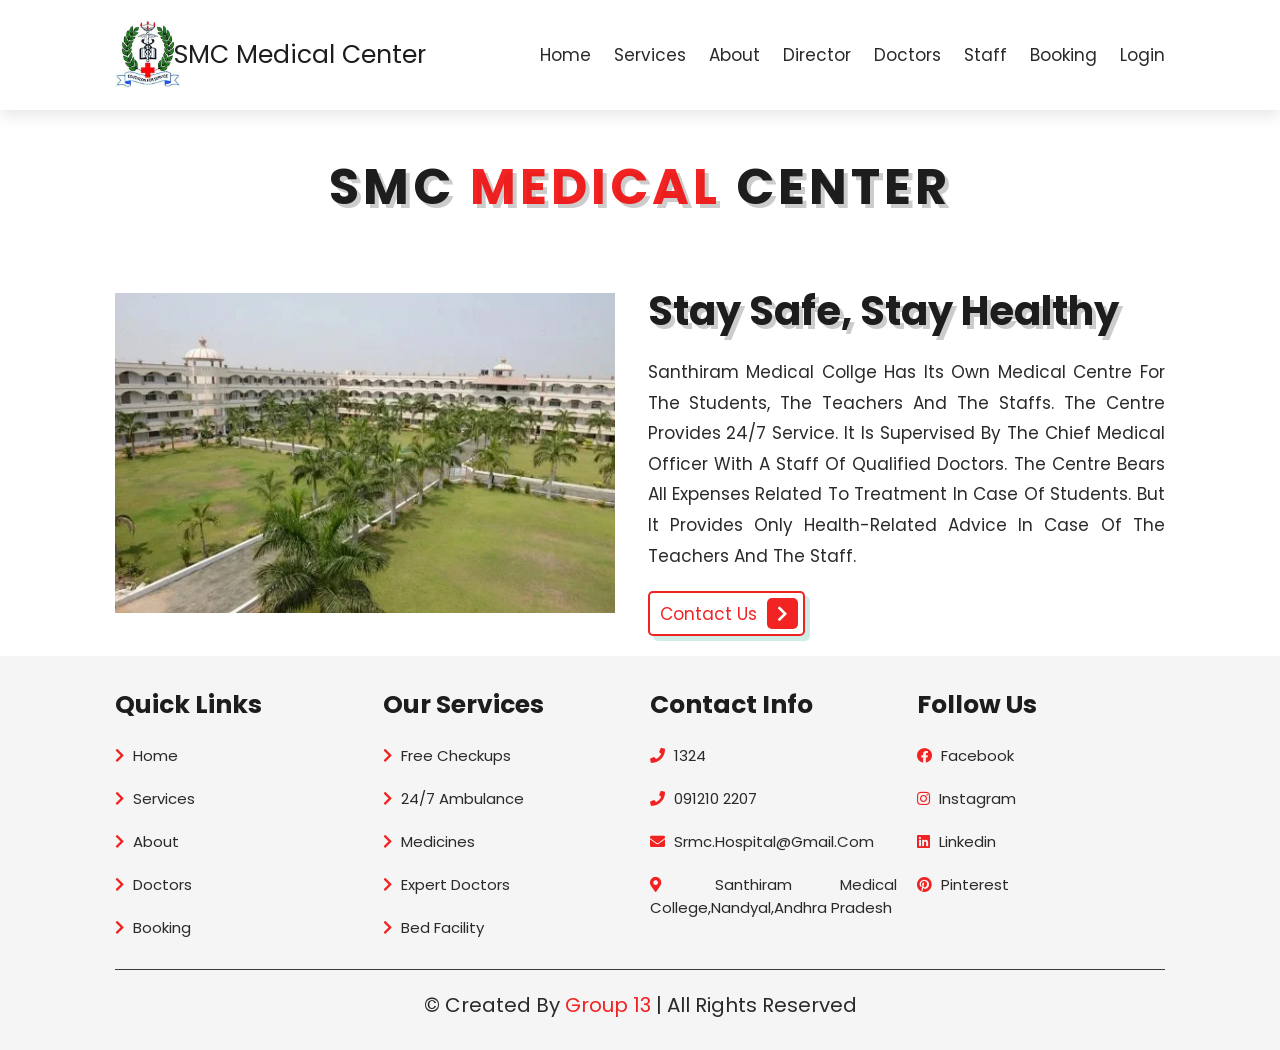
<file: index.html>
<!DOCTYPE html>
<html lang="en">

<head>
    <meta charset="UTF-8">
    <meta http-equiv="X-UA-Compatible" content="IE=edge">
    <meta name="viewport" content="width=device-width, initial-scale=1.0">
    <title>SMC Medical Center</title>
    <link rel="shortcut icon" href="https://juniv.edu/images/favicon.ico">
    <!-- font awesome cdn link  -->
    <link rel="stylesheet" href="https://cdnjs.cloudflare.com/ajax/libs/font-awesome/5.15.4/css/all.min.css">

    <!-- custom css file link  -->
    <link rel="stylesheet" href="style.css">

</head>

<body>

    <!-- header section starts  -->
 
    <header class="header">
        <img src="images/logo.jpeg" alt style="height: 70px; width: 65px;">
        <a href="" class="logo">SMC Medical Center</a>


        <nav class="navbar">
            <a href="index.html">Home</a>
            <a href="/html/services.html">Services</a>
            <a href="/html/about.html">About</a>
            <a href="/html/director.html">Director</a>
            <a href="/html/doctors.html">Doctors</a>
            <a href="/html/staff.html">Staff</a>
            <a href="http://localhost:3000/php/booking.php">Booking</a>
            <a href="http://localhost:3000/php/index.php">Login</a>
        </nav>

        <div id="menu-btn" class="fas fa-bars"></div>

    </header>

    <!-- header section ends -->

    <!-- home section starts  -->

    <h1 class="heading"> SMC <span>Medical</span> center</h1>

    <section class="home" id="home">


        <div class="image">
            <img src="images/home.webp" alt="">
        </div>

        <div class="content">
            <h3>stay safe, stay healthy</h3>
            <p>Santhiram Medical Collge has its own medical centre for the Students, The Teachers and the Staffs. The
                Centre Provides 24/7 Service. It is supervised by the Chief Medical Officer with a Staff of
                Qualified Doctors. The Centre Bears all expenses related to treatment in case of Students. But it
                provides only Health-Related advice in case of the Teachers and the Staff.</p>
            <a href="#" class="btn"> Contact Us <span class="fas fa-chevron-right"></span> </a>
        </div>

    </section>

    <!-- home section ends -->







    <!-- footer section starts  -->

    <section class="footer">

        <div class="box-container">

            <div class="box">
                <h3>quick links</h3>
                <a href="/html/index.html"> <i class="fas fa-chevron-right"></i> Home </a>
                <a href="services.html"> <i class="fas fa-chevron-right"></i> Services </a>
                <a href="about.html"> <i class="fas fa-chevron-right"></i> About </a>
                <a href="doctors.html"> <i class="fas fa-chevron-right"></i> Doctors </a>
                <a href="http://localhost:3000/php/booking.php"> <i class="fas fa-chevron-right"></i> Booking </a>
            </div>

            <div class="box">
                <h3>our services</h3>
                <a href="#"> <i class="fas fa-chevron-right"></i> Free Checkups </a>
                <a href="#"> <i class="fas fa-chevron-right"></i> 24/7 Ambulance </a>
                <a href="#"> <i class="fas fa-chevron-right"></i> Medicines </a>
                <a href="#"> <i class="fas fa-chevron-right"></i> Expert Doctors </a>
                <a href="#"> <i class="fas fa-chevron-right"></i> Bed Facility </a>
            </div>

            <div class="box">
                <h3>contact info</h3>
                <a href="#"> <i class="fas fa-phone"></i> 1324 </a>
                <a href="#"> <i class="fas fa-phone"></i> 091210 2207</a>
                <a href="#"> <i class="fas fa-envelope"></i> srmc.hospital@gmail.com </a>
                <a href="https://www.mappls.com/kskj3m"> <i class="fas fa-map-marker-alt"></i> Santhiram Medical College,Nandyal,Andhra pradesh </a>
            </div>

            <div class="box">
                <h3>follow us</h3>
                <a target="_blank"  href="https://www.facebook.com/santhirammedicalcollege/"><i class="fab fa-facebook"></i> facebook </a>
                <a href="https://www.instagram.com/explore/locations/230516817652678/santhiram-medical-college-general-hospital/?hl=en"> <i class="fab fa-instagram"></i> instagram </a>
                <a href="https://in.linkedin.com/company/santhiram-medical-college-&-general-hospital"> <i class="fab fa-linkedin"></i> linkedin </a>
                <a href="https://www.orchidfoundation.info/college/santhiram-medical-college-nandyal"> <i class="fab fa-pinterest"></i> pinterest </a>
            </div>

        </div>

        <div class="credit">&copy; Created by <span>Group 13</span> | All Rights Reserved </div>

    </section>

    <!-- footer section ends -->


    <!-- custom js file link  -->
    <script src="script.js"></script>

</body>
</html>
</file>
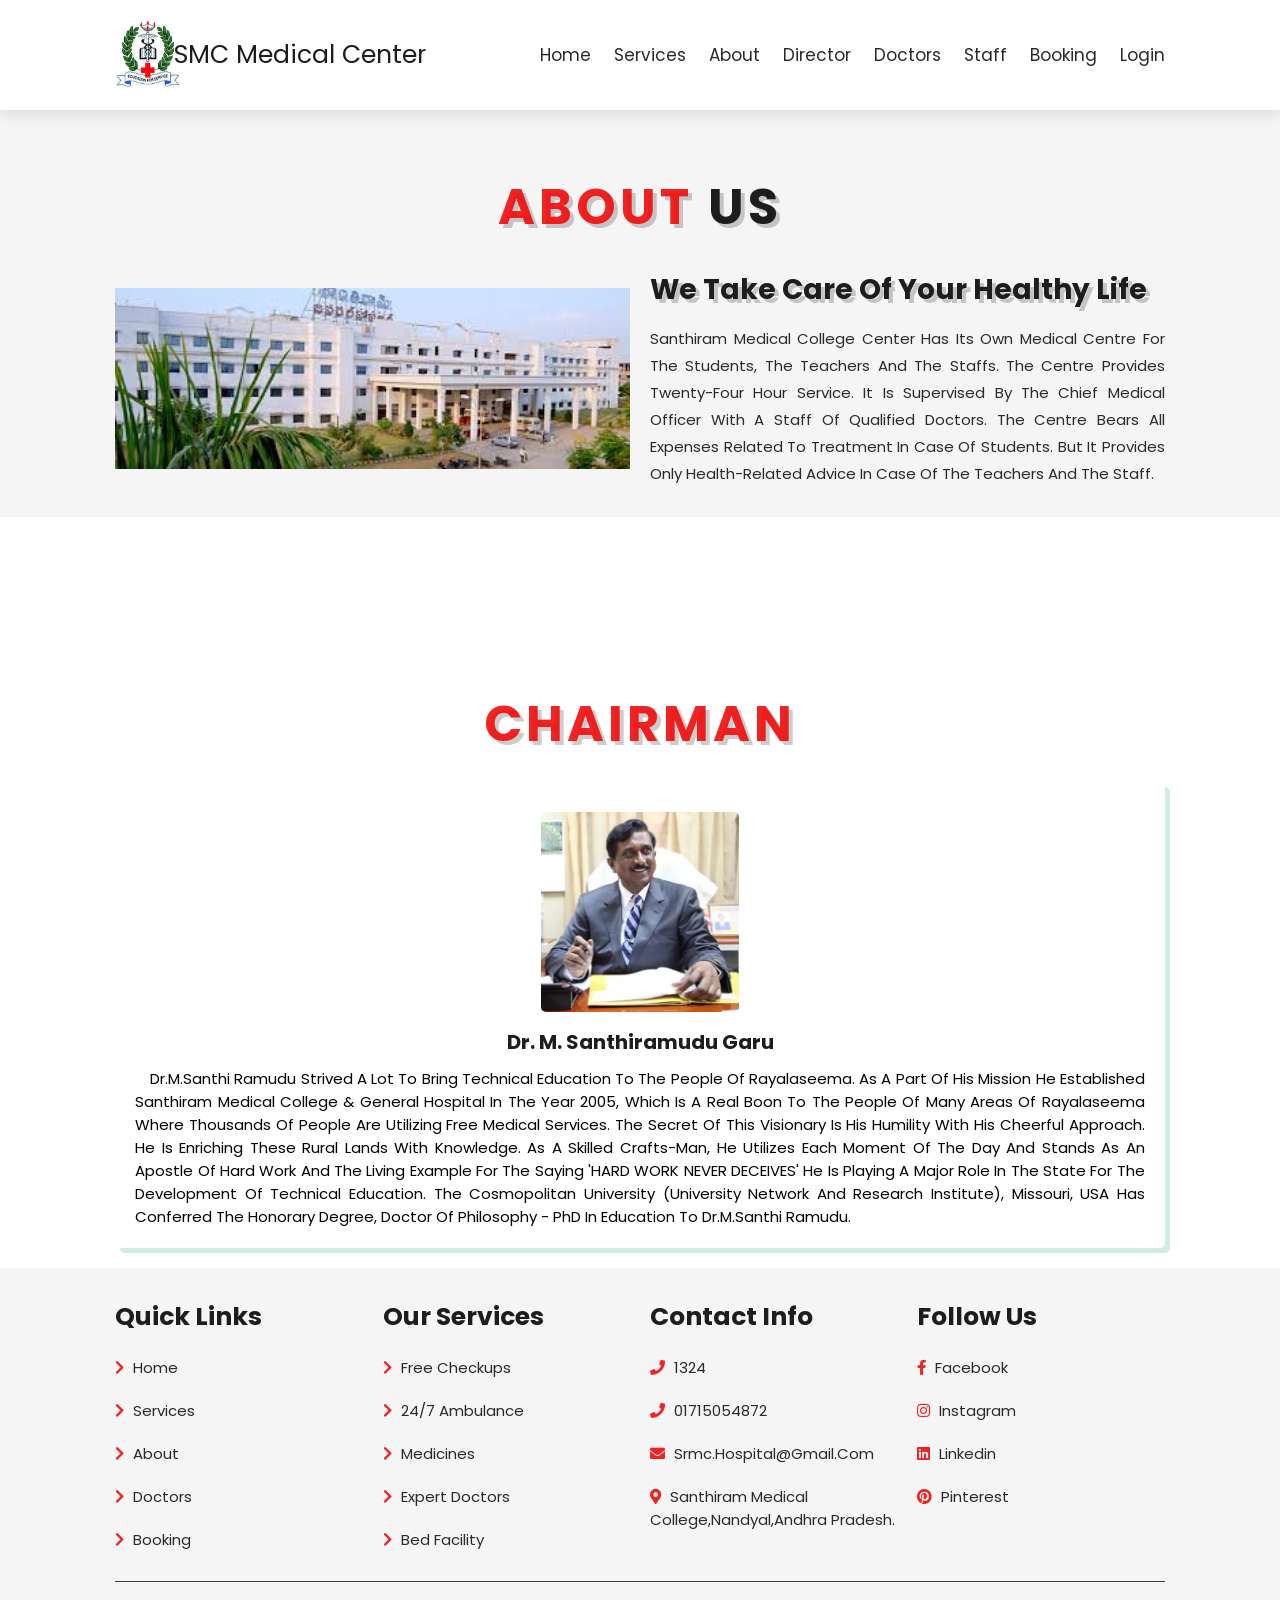
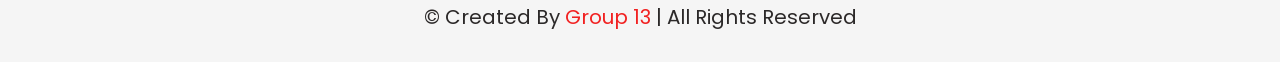
<file: html/about.html>
<!DOCTYPE html>
<html lang="en">

<head>
    <meta charset="UTF-8">
    <meta http-equiv="X-UA-Compatible" content="IE=edge">
    <meta name="viewport" content="width=device-width, initial-scale=1.0">
    <title>SMC Medical Center</title>
    <link rel="shortcut icon" href="https://juniv.edu/images/favicon.ico">
    <!-- font awesome cdn link  -->
    <link rel="stylesheet" href="https://cdnjs.cloudflare.com/ajax/libs/font-awesome/5.15.4/css/all.min.css">

    <!-- custom css file link  -->
    <link rel="stylesheet" href="/css/style.css">
    <link rel="stylesheet" href="/css/about.css">

</head>

<body>

    <!-- header section starts  -->

    <header class="header">
        <img src="../images/logo.jpeg" alt style="height: 70px; width: 65px;">
        <a href="" class="logo">SMC Medical Center</a>

        <nav class="navbar">
            <a href="/html/index.html">home</a>
            <a href="/html/services.html">services</a>
            <a href="/html/about.html">about</a>
            <a href="/html/director.html">director</a>
            <a href="/html/doctors.html">doctors</a>
            <a href="/html/staff.html">staff</a>
            <a href="http://localhost:3000/php/booking.php">booking</a>
            <a href="http://localhost:3000/php/index.php">login</a>
        </nav>

        <div id="menu-btn" class="fas fa-bars"></div>

    </header>

    <!-- header section ends -->






    <!-- about section starts  -->

    <section class="about" id="about">

        <h1 class="heading"> <span>about</span> us </h1>

        <div class="row">

            <div class="image">
                <img src="../images/download.jpg" alt="">
            </div>

            <div class="content">
                <h3>we take care of your healthy life</h3>
                <p class="text">Santhiram Medical College center has its own Medical Centre for the students, the teachers and the staffs.
                    The centre provides twenty-four hour service. It is supervised by the Chief Medical Officer with a
                    staff of qualified doctors. The centre bears all expenses related to treatment in case of students.
                    But it provides only health-related advice in case of the teachers and the staff.
                </p>
            </div>


        </div>
        




    </section>

    <!-- about section ends -->
     <section class="founder" id="founder">

        <h1 class="heading"> <span>Chairman</span> </h1>

        <div class="box-container">

            <div class="box">
                <img src="../images/Chairman.png" alt="">
                <h3>Dr. M. Santhiramudu Garu</h3>
                <div class="share">
                    <p> Dr.M.Santhi Ramudu strived a lot to bring technical education to the people of Rayalaseema.
                         As a part of his Mission he established Santhiram Medical College & General Hospital in the year 2005, 
                         which is a real boon to the people of many areas of rayalaseema where thousands of people are utilizing 
                         free medical services. The secret of this visionary is his humility with his cheerful approach. 
                         He is enriching these rural lands with knowledge. As a skilled crafts-man, he utilizes each moment of 
                         the day and stands as an apostle of hard work and the living example for the saying 'HARD WORK NEVER DECEIVES'    
                         He is playing a major role in the State for the development of technical education. 
                         The cosmopolitan university (university network and research institute), Missouri, USA has conferred the honorary degree,
                          doctor of philosophy - PhD in education to Dr.M.Santhi Ramudu.</p>
                </div>
            </div>


        </div>

    </section>

    <!-- director section  ends -->
   







   <!-- footer section starts  -->

   <section class="footer">

    <div class="box-container">

        <div class="box">
            <h3>quick links</h3>
            <a href="/html/index.html"> <i class="fas fa-chevron-right"></i> home </a>
            <a href="/html/services.html"> <i class="fas fa-chevron-right"></i> services </a>
            <a href="/html/about.html"> <i class="fas fa-chevron-right"></i> about </a>
            <a href="/html/doctors.html"> <i class="fas fa-chevron-right"></i> doctors </a>
            <a href="http://localhost:3000/php/booking.php"> <i class="fas fa-chevron-right"></i> booking </a>
        </div>

        <div class="box">
            <h3>our services</h3>
            <a href="/html/services.html"> <i class="fas fa-chevron-right"></i> Free Checkups </a>
            <a href="/html/services.html"> <i class="fas fa-chevron-right"></i> 24/7 Ambulance </a>
            <a href="/html/services.html"> <i class="fas fa-chevron-right"></i> Medicines </a>
            <a href="/html/doctors.html"> <i class="fas fa-chevron-right"></i> Expert Doctors </a>
            <a href="/html/services.html"> <i class="fas fa-chevron-right"></i> Bed Facility </a>
        </div>

        <div class="box">
            <h3>contact info</h3>
            <a href="#"> <i class="fas fa-phone"></i> 1324 </a>
            <a href="#"> <i class="fas fa-phone"></i> 01715054872 </a>
            <a href="#"> <i class="fas fa-envelope"></i>  srmc.hospital@gmail.com  </a>
            <a href="https://www.mappls.com/kskj3m"> <i class="fas fa-map-marker-alt"></i>  Santhiram Medical College,Nandyal,Andhra pradesh. </a>
        </div>

        <div class="box">
            <h3>follow us</h3>
            <a href="https://www.facebook.com/santhirammedicalcollege/"> <i class="fab fa-facebook-f"></i> facebook </a>
            <a href="https://www.instagram.com/explore/locations/230516817652678/santhiram-medical-college-general-hospital/?hl=en"><i class="fab fa-instagram"></i> instagram </a>
            <a href="https://in.linkedin.com/company/santhiram-medical-college-&-general-hospital"> <i class="fab fa-linkedin"></i> linkedin </a>
            <a href="https://www.orchidfoundation.info/college/santhiram-medical-college-nandyal"> <i class="fab fa-pinterest"></i> pinterest </a>
        </div>

    </div>

    <div class="credit">&copy; Created by <span>Group 13</span> | All Rights Reserved </div>

</section>

<!-- footer section ends -->



    <!-- custom js file link  -->
    <script src="../java script/script.js"></script>

</body>

</html>
</file>
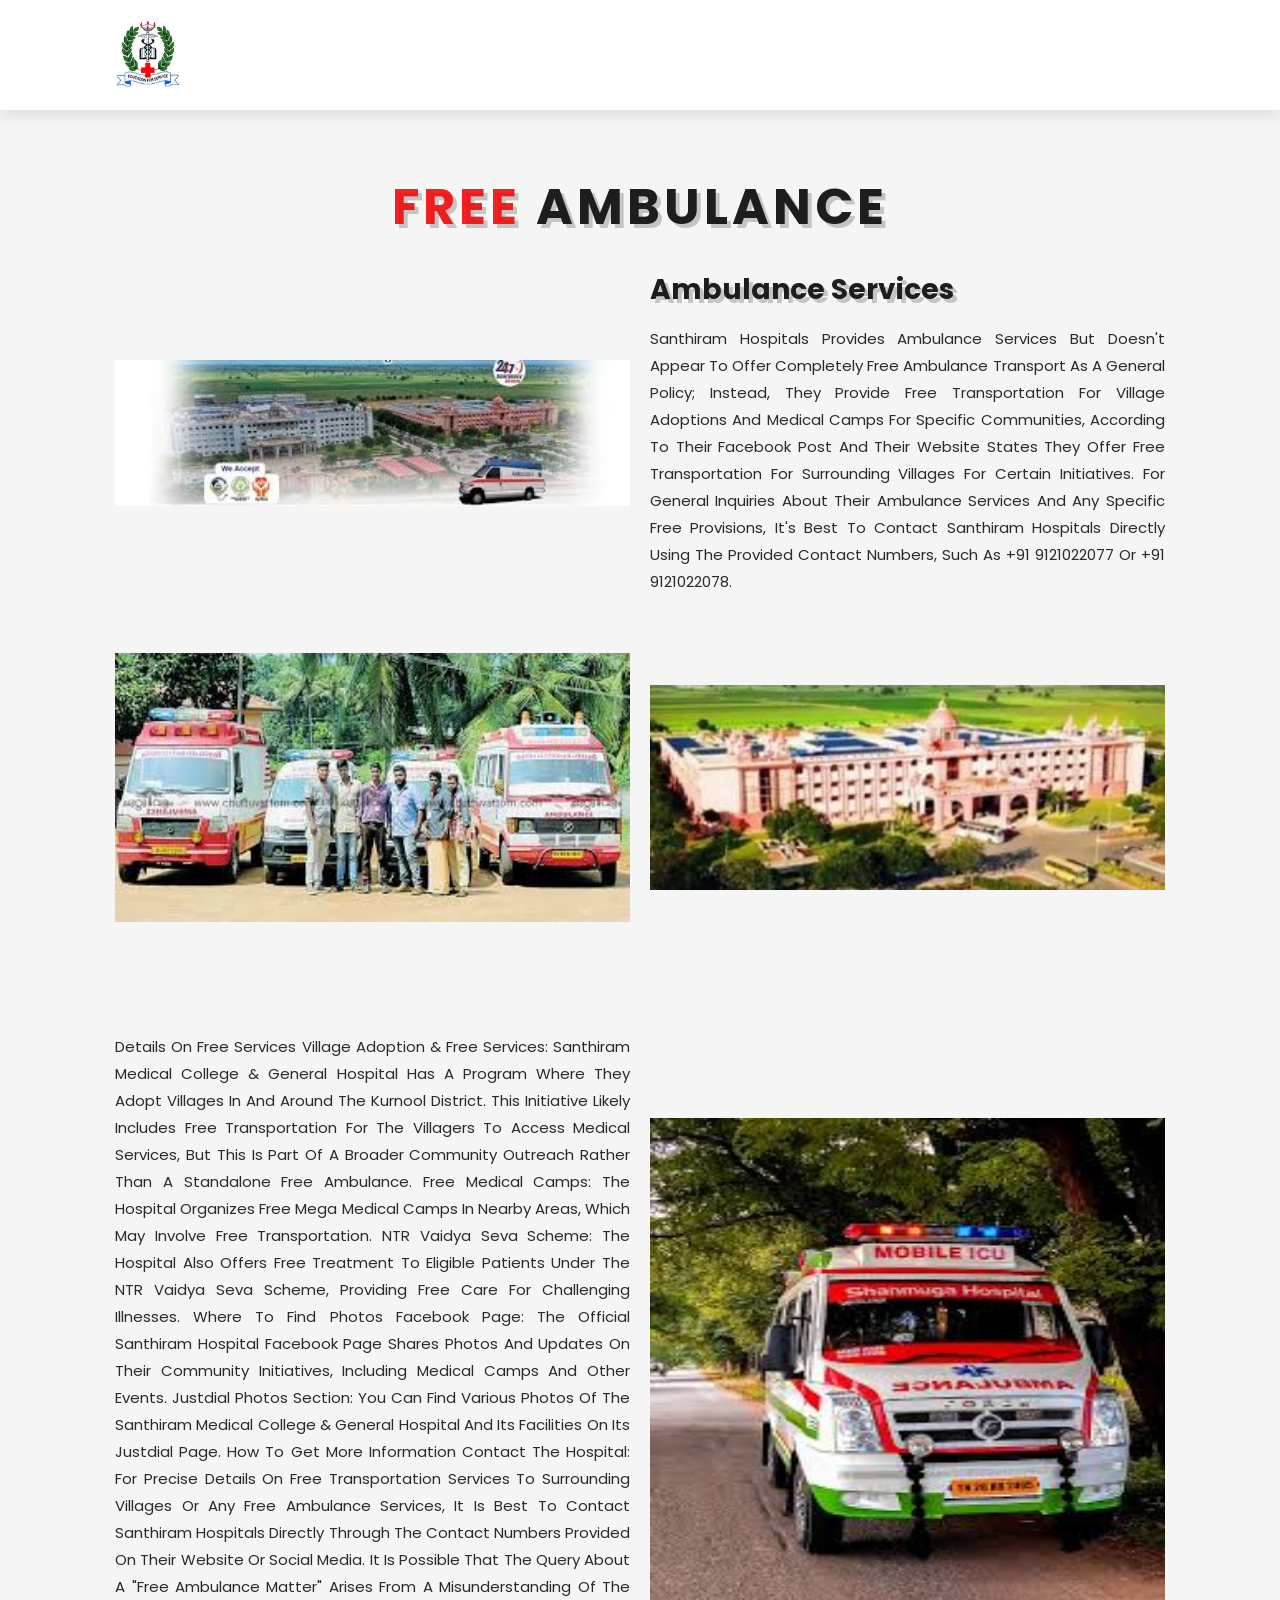
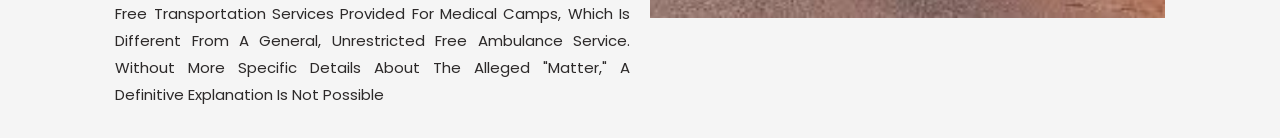
<file: html/ambulence.html>
<!DOCTYPE html>
<html lang="en">

<head>
    <meta charset="UTF-8">
    <meta http-equiv="X-UA-Compatible" content="IE=edge">
    <meta name="viewport" content="width=device-width, initial-scale=1.0">
    <title>SMC Medical Center</title>
    <link rel="shortcut icon" href="https://juniv.edu/images/favicon.ico">
    <!-- font awesome cdn link  -->
    <link rel="stylesheet" href="https://cdnjs.cloudflare.com/ajax/libs/font-awesome/5.15.4/css/all.min.css">

    <!-- custom css file link  -->
    <link rel="stylesheet" href="/css/style.css">
    <link rel="stylesheet" href="/css/about.css">

</head>

<body>

    <!-- header section starts  -->

    <header class="header">
        <img src="../images/logo.jpeg" alt style="height: 70px; width: 65px;">
    </header>
    <section class="about" id="about">

        <h1 class="heading"> <span>Free</span> Ambulance </h1>

        <div class="row">

            <div class="image">
                <img src="../images/a3.jpg" alt="">
            </div>

            <div class="content">
                <h3>Ambulance Services</h3>
                <p class="text">Santhiram Hospitals provides ambulance services but doesn't appear to offer completely 
                    free ambulance transport as a general policy; instead, they provide free transportation for village 
                    adoptions and medical camps for specific communities, according to their Facebook post and their website
                    states they offer free transportation for surrounding villages for certain initiatives. 
                    For general inquiries about their ambulance services and any specific free provisions, it's best to
                     contact Santhiram Hospitals directly using the provided contact numbers, such as +91 9121022077 or 
                     +91 9121022078. 
                </p>
            </div>


        </div>
        <br>
        <br>
        <br>
        <div class="row">

            <div class="image">
                   <img src="../images/a1.jpg" alt="">
            </div>
            <div class="image">
                <div class="content">
                
                   <img src="../images/a5.jpg" alt="">
                </div>

                
                
            </div>


        </div>
        <br>
        <br>
        <br>
        <br>
        <br>
        <br>
        <div class="row">

            <div class="image">
                <div class="content">
                 <p class="text">
                    Details on Free Services
Village Adoption & Free Services: Santhiram Medical College & General Hospital has a program where they adopt villages in and around the Kurnool district. This initiative likely includes free transportation for the villagers to access medical services, but this is part of a broader community outreach rather than a standalone free ambulance. 
Free Medical Camps: The hospital organizes free mega medical camps in nearby areas, which may involve free transportation. 
NTR Vaidya Seva Scheme: The hospital also offers free treatment to eligible patients under the NTR Vaidya Seva scheme, providing free care for challenging illnesses. 
Where to Find Photos
Facebook Page: The official Santhiram Hospital Facebook page shares photos and updates on their community initiatives, including medical camps and other events. 
Justdial Photos Section: You can find various photos of the Santhiram Medical College & General Hospital and its facilities on its Justdial page. 
How to Get More Information 
Contact the Hospital: For precise details on free transportation services to surrounding villages or any free ambulance services, it is best to contact Santhiram Hospitals directly through the contact numbers provided on their website or social media.
It is possible that the query about a "free ambulance matter" arises from a misunderstanding of the free transportation services provided for medical camps, which is different from a general, unrestricted free ambulance service. Without more specific details about the alleged "matter," a definitive explanation is not possible
                 </p>
                </div>
                   
            </div>
            <div class="content">
                <div class="image">
                  <img src="../images/a2.jpg" alt="" height="500" width="200">
                </div>
            </div>


                
                
            </div>


        </div>
        
        




    </section>
</body>
</html>
</file>
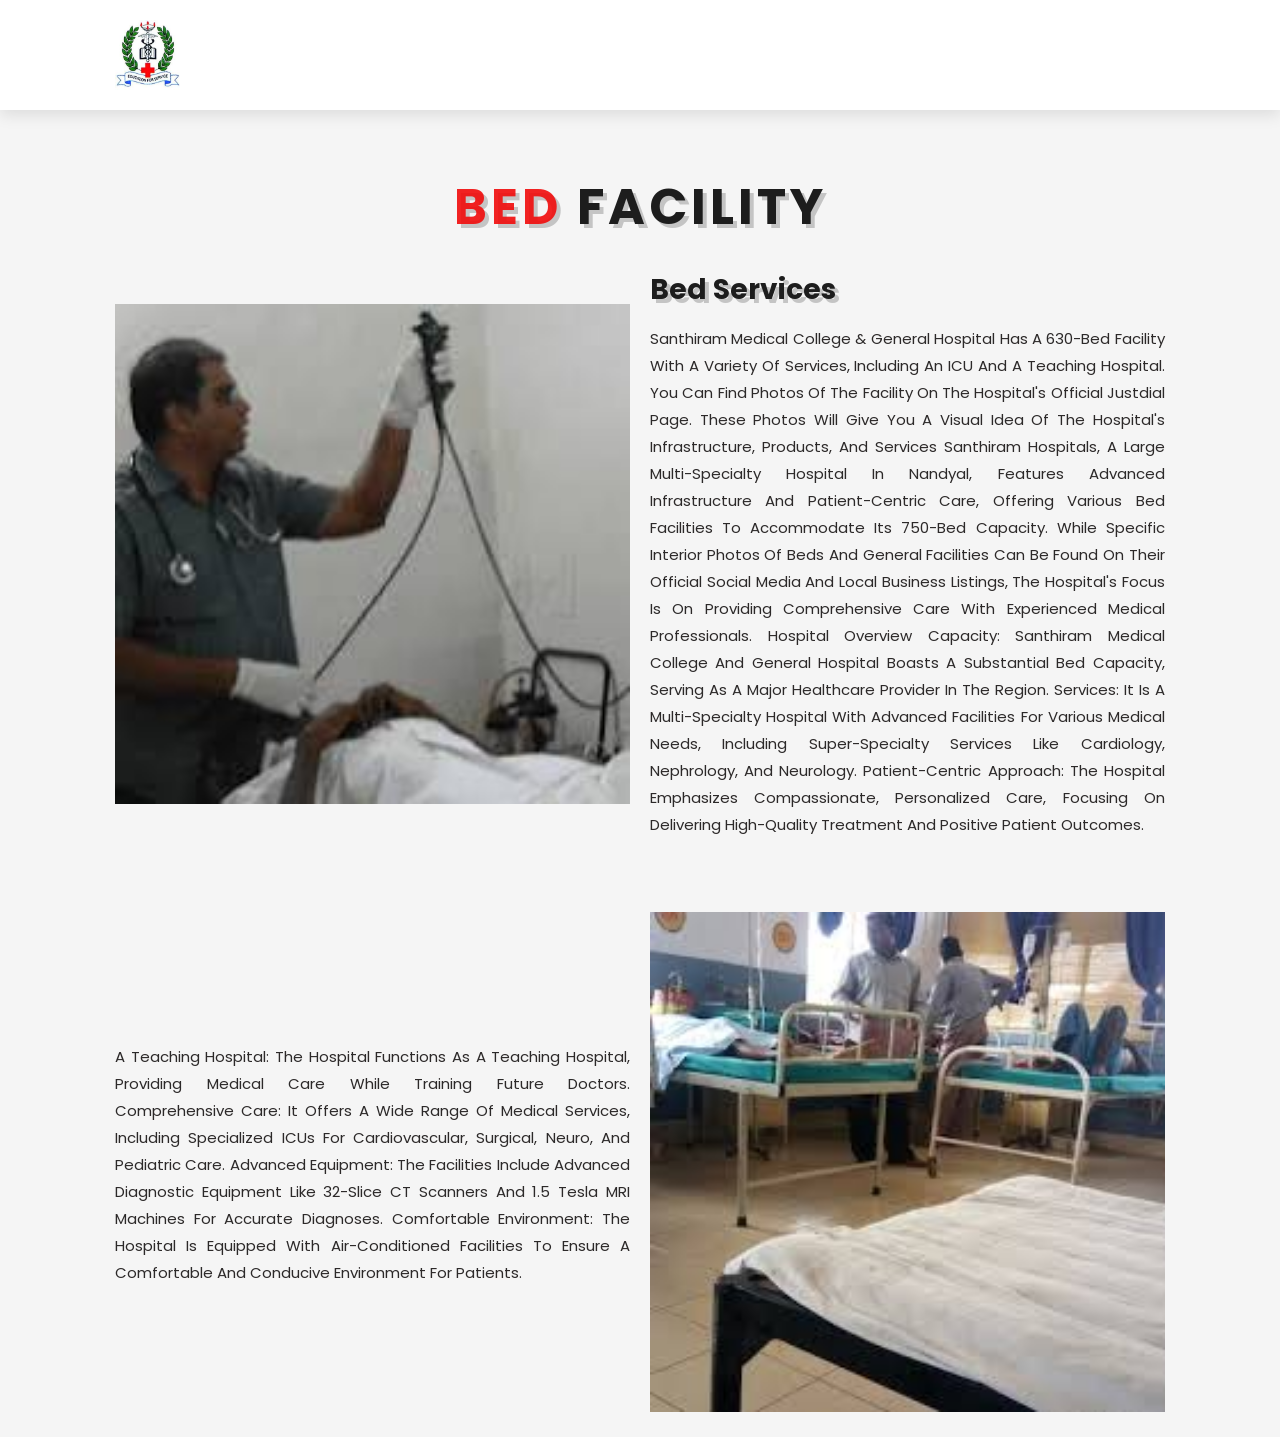
<file: html/bed.html>
<!DOCTYPE html>
<html lang="en">

<head>
    <meta charset="UTF-8">
    <meta http-equiv="X-UA-Compatible" content="IE=edge">
    <meta name="viewport" content="width=device-width, initial-scale=1.0">
    <title>SMC Medical Center</title>
    <link rel="shortcut icon" href="https://juniv.edu/images/favicon.ico">
    <!-- font awesome cdn link  -->
    <link rel="stylesheet" href="https://cdnjs.cloudflare.com/ajax/libs/font-awesome/5.15.4/css/all.min.css">

    <!-- custom css file link  -->
    <link rel="stylesheet" href="/css/style.css">
    <link rel="stylesheet" href="/css/about.css">

</head>

<body>

    <!-- header section starts  -->

    <header class="header">
        <img src="../images/logo.jpeg" alt style="height: 70px; width: 65px;">
    </header>
    <section class="about" id="about">

        <h1 class="heading"> <span>Bed</span> Facility </h1>

        <div class="row">

            <div class="image">
                <img src="../images/bed1.jpg" alt="" height="500" width="200">
            </div>

            <div class="content">
                <h3>Bed Services</h3>
                <p class="text">
                    Santhiram Medical College & General Hospital has a 630-bed facility with a variety of services, including an ICU and a teaching hospital. You can find photos of the facility on the hospital's official Justdial page. These photos will give you a visual idea of the hospital's infrastructure, products, and services 
                    Santhiram Hospitals, a large multi-specialty hospital in Nandyal, features advanced infrastructure and patient-centric care, offering various bed facilities to accommodate its 750-bed capacity. While specific interior photos of beds and general facilities can be found on their official social media and local business listings, the hospital's focus is on providing comprehensive care with experienced medical professionals.  
Hospital Overview
Capacity: Santhiram Medical College and General Hospital boasts a substantial bed capacity, serving as a major healthcare provider in the region. 
Services: It is a multi-specialty hospital with advanced facilities for various medical needs, including super-specialty services like cardiology, nephrology, and neurology. 
Patient-Centric Approach: The hospital emphasizes compassionate, personalized care, focusing on delivering high-quality treatment and positive patient outcomes. 
                </p>
            </div>


        </div>
        <br>
        <br>
        <br>    
        <br>
        <div class="row">

            <div class="image">
                <div class="content">
                 <p class="text">
                    A Teaching Hospital: The hospital functions as a teaching hospital, providing medical care while training future doctors. 
Comprehensive Care: It offers a wide range of medical services, including specialized ICUs for cardiovascular, surgical, neuro, and pediatric care. 
Advanced Equipment: The facilities include advanced diagnostic equipment like 32-slice CT scanners and 1.5 Tesla MRI machines for accurate diagnoses. 
Comfortable Environment: The hospital is equipped with air-conditioned facilities to ensure a comfortable and conducive environment for patients. 
                 </p>
                </div>
                   
            </div>
            <div class="content">
                <div class="image">
                  <img src="../images/bed2.jpg" alt="" height="500" width="200">
                </div>
            </div>


                
                
            </div>


        </div>
        
        




    </section>
</body>
</html>
</file>
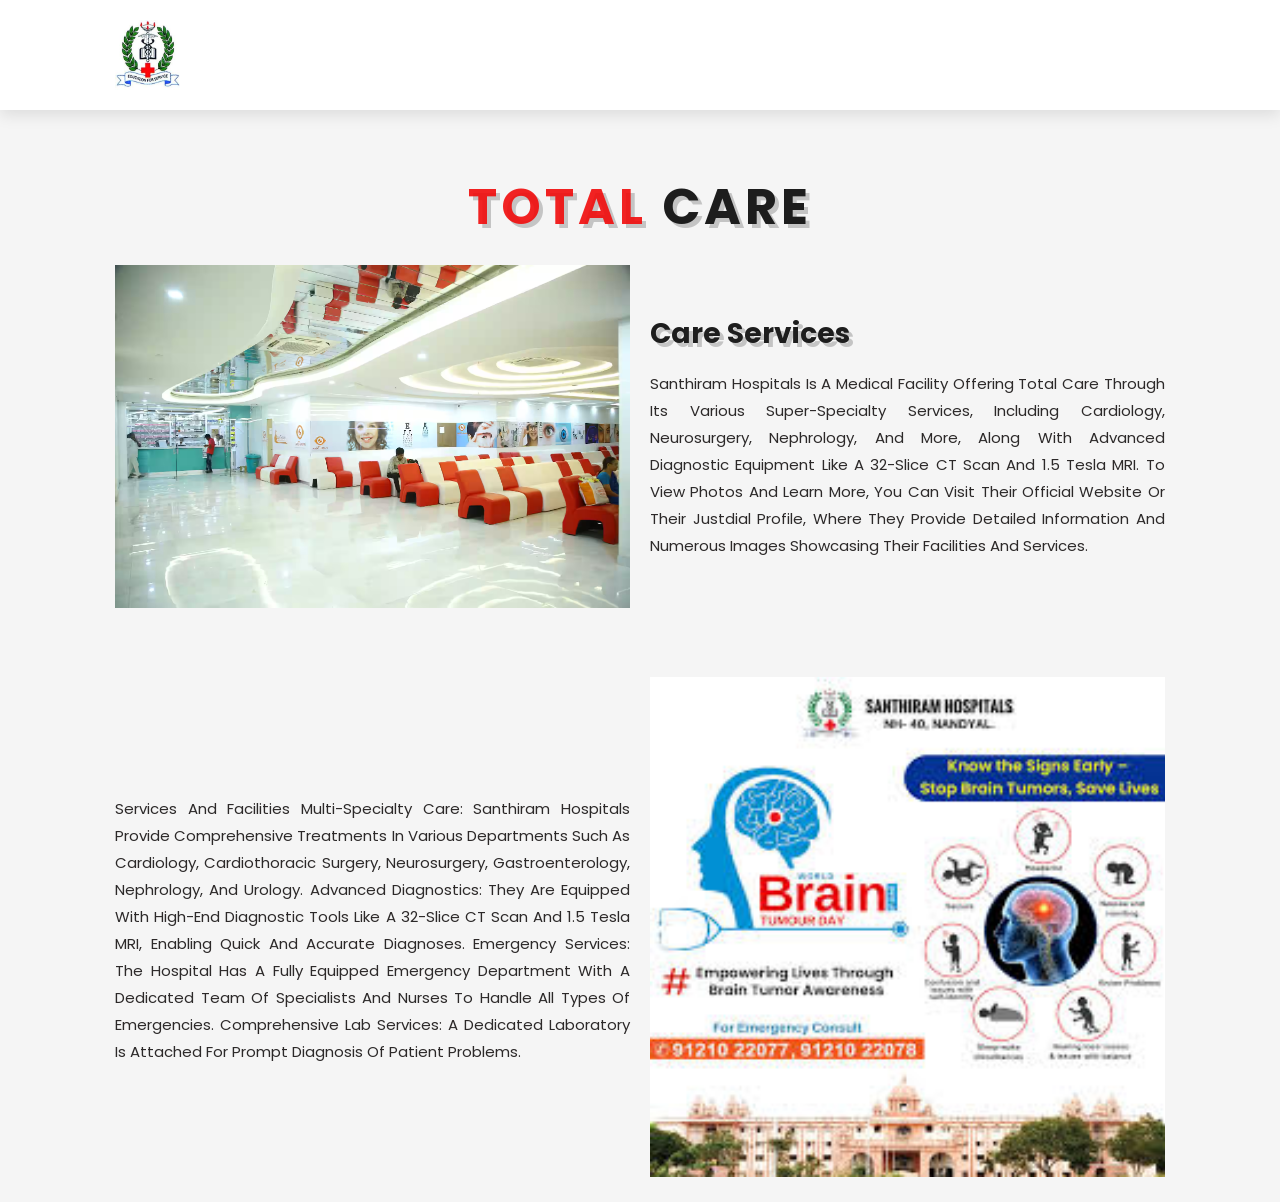
<file: html/care.html>
<!DOCTYPE html>
<html lang="en">

<head>
    <meta charset="UTF-8">
    <meta http-equiv="X-UA-Compatible" content="IE=edge">
    <meta name="viewport" content="width=device-width, initial-scale=1.0">
    <title>SMC Medical Center</title>
    <link rel="shortcut icon" href="https://juniv.edu/images/favicon.ico">
    <!-- font awesome cdn link  -->
    <link rel="stylesheet" href="https://cdnjs.cloudflare.com/ajax/libs/font-awesome/5.15.4/css/all.min.css">

    <!-- custom css file link  -->
    <link rel="stylesheet" href="/css/style.css">
    <link rel="stylesheet" href="/css/about.css">

</head>

<body>

    <!-- header section starts  -->

    <header class="header">
        <img src="../images/logo.jpeg" alt style="height: 70px; width: 65px;">
    </header>
    <section class="about" id="about">

        <h1 class="heading"> <span>Total</span> Care </h1>

        <div class="row">

            <div class="image">
                <img src="../images/care3.avif" alt="">
            </div>

            <div class="content">
                <h3>Care Services</h3>
                <p class="text">
                   Santhiram Hospitals is a medical facility offering total care through its various super-specialty services,
                    including Cardiology, Neurosurgery, Nephrology, and more, along with advanced diagnostic equipment like a 
                    32-slice CT scan and 1.5 Tesla MRI. To view photos and learn more, you can visit their official website or
                   their Justdial profile, where they provide detailed information and numerous images showcasing their facilities 
                    and services.  
                </p>
            </div>


        </div>
        <br>
        <br>
        <br>    
        <br>
        <div class="row">

            <div class="image">
                <div class="content">
                 <p class="text">
                   Services and Facilities 
Multi-Specialty Care: Santhiram Hospitals provide comprehensive treatments in various departments such as Cardiology, Cardiothoracic Surgery, Neurosurgery, Gastroenterology, Nephrology, and Urology.
Advanced Diagnostics: They are equipped with high-end diagnostic tools like a 32-slice CT scan and 1.5 Tesla MRI, enabling quick and accurate diagnoses.
Emergency Services: The hospital has a fully equipped emergency department with a dedicated team of specialists and nurses to handle all types of emergencies.
Comprehensive Lab Services: A dedicated laboratory is attached for prompt diagnosis of patient problems.
                </div>
                   
            </div>
            <div class="content">
                <div class="image">
                  <img src="../images/care2.jpg" alt="" height="500" width="200">
                </div>
            </div>


                
                
            </div>


        </div>
        
        




    </section>
</body>
</html>
</file>
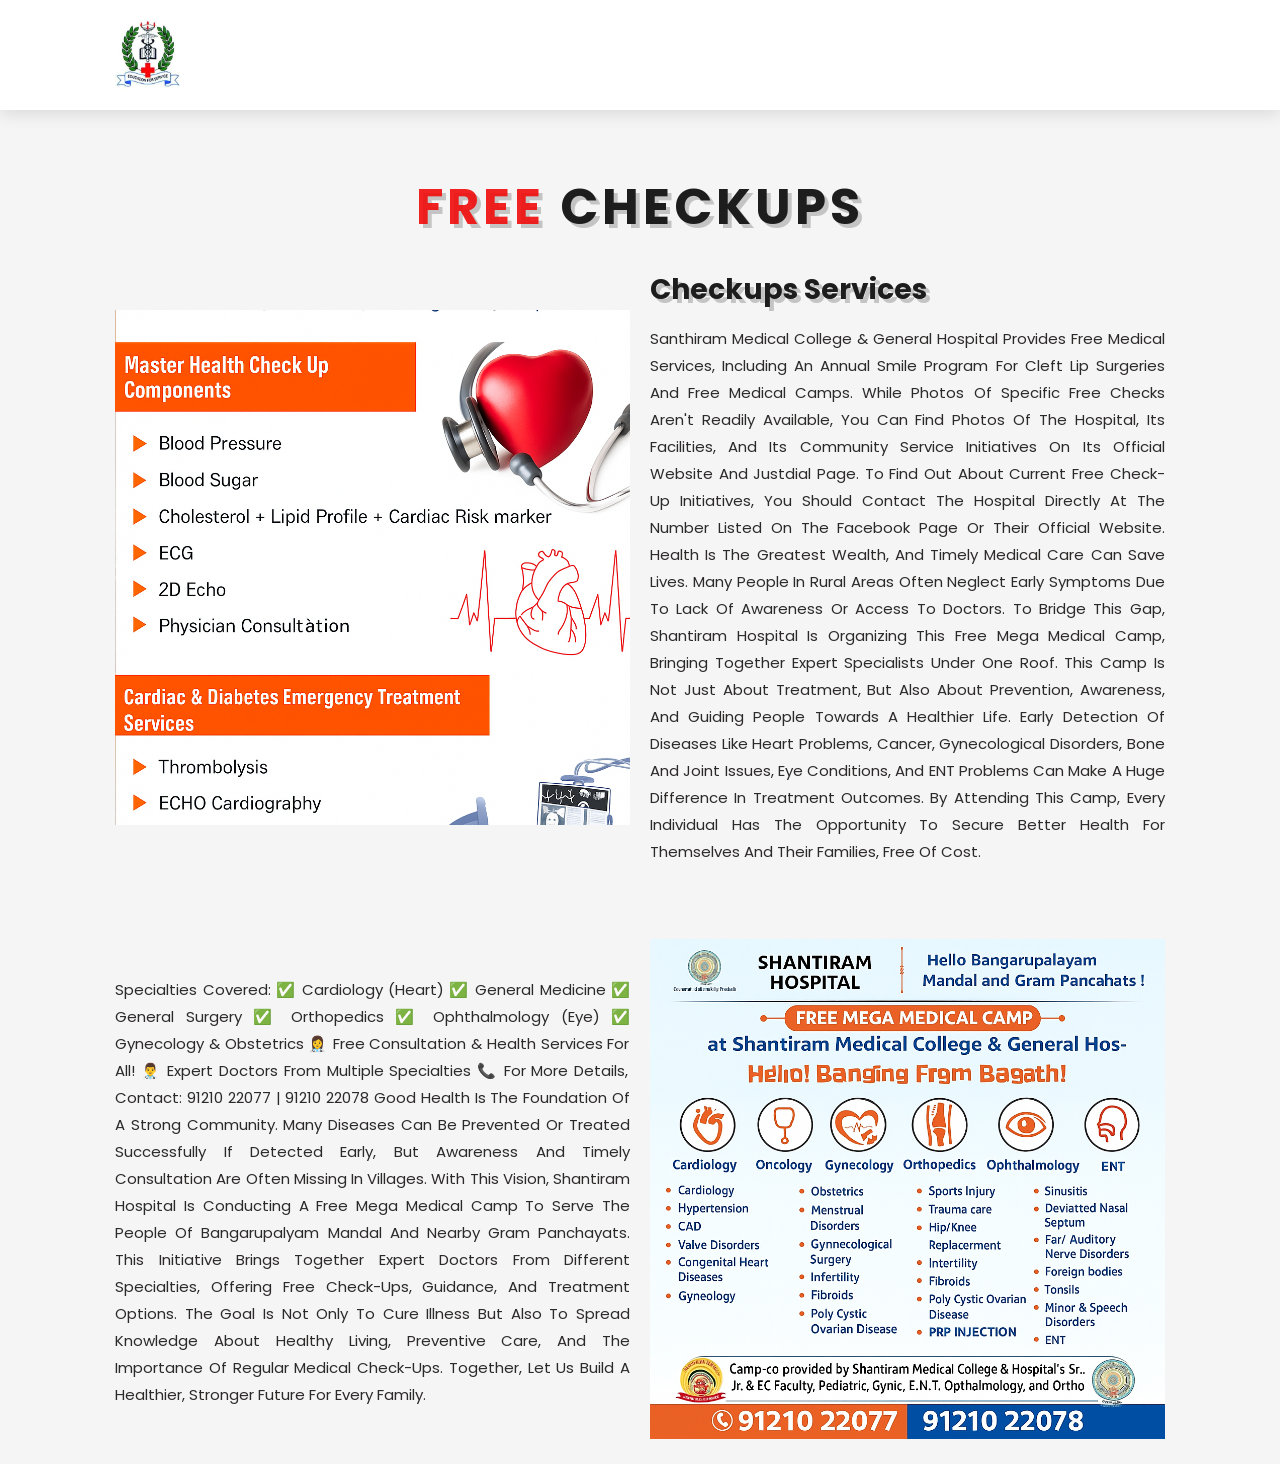
<file: html/free.html>
<!DOCTYPE html>
<html lang="en">

<head>
    <meta charset="UTF-8">
    <meta http-equiv="X-UA-Compatible" content="IE=edge">
    <meta name="viewport" content="width=device-width, initial-scale=1.0">
    <title>SMC Medical Center</title>
    <link rel="shortcut icon" href="https://juniv.edu/images/favicon.ico">
    <!-- font awesome cdn link  -->
    <link rel="stylesheet" href="https://cdnjs.cloudflare.com/ajax/libs/font-awesome/5.15.4/css/all.min.css">

    <!-- custom css file link  -->
    <link rel="stylesheet" href="/css/style.css">
    <link rel="stylesheet" href="/css/about.css">

</head>

<body>

    <!-- header section starts  -->

    <header class="header">
        <img src="../images/logo.jpeg" alt style="height: 70px; width: 65px;">
    </header>
    <section class="about" id="about">

        <h1 class="heading"> <span>Free</span> Checkups </h1>

        <div class="row">

            <div class="image">
                <img src="../images/check2.png" alt="">
            </div>

            <div class="content">
                <h3>Checkups Services</h3>
                <p class="text">
                    Santhiram Medical College & General Hospital provides free medical services, including an annual smile
                     program for cleft lip surgeries and free medical camps. While photos of specific free checks aren't 
                     readily available, you can find photos of the hospital, its facilities, and its community service 
                     initiatives on its official website and Justdial page. To find out about current free check-up initiatives, 
                     you should contact the hospital directly at the number listed on the Facebook page or their official website.
                     Health is the greatest wealth, and timely medical care can save lives. Many people in rural areas often neglect early symptoms due to lack of awareness or access to doctors. To bridge this gap, Shantiram Hospital is organizing this Free Mega Medical Camp, bringing together expert specialists under one roof. This camp is not just about treatment, but also about prevention, awareness, and guiding people towards a healthier life. Early detection of diseases like heart problems, cancer, gynecological disorders, bone and joint issues, eye conditions, and ENT problems can make a huge difference in treatment outcomes. By attending this camp, every individual has the opportunity to secure better health for themselves and their families, free of cost. 
                </p>
            </div>


        </div>
        <br>
        <br>
        <br>    
        <br>
        <div class="row">

            <div class="image">
                <div class="content">
                 <p class="text">
                    Specialties Covered:
                  ✅ Cardiology (Heart)
                  ✅ General Medicine
                  ✅ General Surgery
                  ✅ Orthopedics
                  ✅ Ophthalmology (Eye)
                  ✅ Gynecology & Obstetrics
👩‍⚕️ Free Consultation & Health Services for All!
👨‍⚕️ Expert Doctors from Multiple Specialties
📞 For More Details, Contact: 91210 22077 | 91210 22078
Good health is the foundation of a strong community. Many diseases can be prevented or treated successfully if detected early, but awareness and timely consultation are often missing in villages. With this vision, Shantiram Hospital is conducting a Free Mega Medical Camp to serve the people of Bangarupalyam Mandal and nearby Gram Panchayats. This initiative brings together expert doctors from different specialties, offering free check-ups, guidance, and treatment options. The goal is not only to cure illness but also to spread knowledge about healthy living, preventive care, and the importance of regular medical check-ups. Together, let us build a healthier, stronger future for every family.
                 </p>
                </div>
                   
            </div>
            <div class="content">
                <div class="image">
                  <img src="../images/check1.png" alt="" height="500" width="200">
                </div>
            </div>


                
                
            </div>


        </div>
        
        




    </section>
</body>
</html>
</file>
<file: style.css>
@import url('https://fonts.googleapis.com/css2?family=Poppins:wght@100;200;300;400;500;600;700&display=swap');

:root{
    --green:#f00a0ae5;
    --black:rgb(29, 29, 29);
    --light-color:rgb(44, 41, 41);
    --box-shadow:.5rem .5rem 0 rgba(22, 160, 133, .2);
    --text-shadow:.4rem .4rem 0 rgba(0, 0, 0, .2);
    --border:.2rem solid var(--green);
}

*{
    font-family: 'Poppins', sans-serif;
    margin:0; padding: 0;
    box-sizing: border-box;
    outline: none; border: none;
    text-transform: capitalize;
    transition: all .2s ease-out;
    text-decoration: none;
}

html{
    font-size: 62.5%;
    overflow-x: hidden;
    scroll-padding-top: 7rem;
    scroll-behavior: smooth;
}

section{
    padding:2rem 9%;
    text-align: justify;
}

section:nth-child(even){
    background: #f5f5f5;
}

.heading{
    padding-top: 15rem;
    padding-bottom: 2rem;
    text-align: center;
    text-shadow: var(--text-shadow);
    text-transform: uppercase;
    color:var(--black);
    font-size: 5rem;
    letter-spacing: .4rem;
}

.heading span{
    text-transform: uppercase;
    color:var(--green);
}

.btn{
    display: inline-block;
    margin-top: 1rem;
    padding: .5rem;
    padding-left: 1rem;
    border:var(--border);
    border-radius: .5rem;
    box-shadow: var(--box-shadow);
    color:var(--green);
    cursor: pointer;
    font-size: 1.7rem;
    background: #fff;
}

.btn span{
    padding:.7rem 1rem;
    border-radius: .5rem;
    background: var(--green);
    color:#fff;
    margin-left: .5rem;
}

.btn:hover{
    background: var(--green);
    color:#fff;
}

.btn:hover span{
    color: var(--green);
    background:#fff;
    margin-left: 1rem;
}

.header{
    padding:2rem 9%;
    position: fixed;
    top:0; left: 0; right: 0;
    z-index: 1000;
    box-shadow: 0 .5rem 1.5rem rgba(0, 0, 0, .1);
    display: flex;
    align-items: center;
    justify-content: space-between;
    background: #fff;
}

.header .logo{
    font-size: 2.5rem;
    color: var(--black);
    width: 100;
    margin-left: -100px;
}

.header .logo i{
    color: var(--green);
}

.header .navbar a{
    font-size: 1.7rem;
    color: var(--light-color);
    margin-left: 2rem;
}

.header .navbar a:hover{
    color: white;
    padding: 5px;
    background-color: #8CD2AB;
    border-radius: 20%;
    font-weight: 700;
}

#menu-btn{
    font-size: 2.5rem;
    border-radius: .5rem;
    background: #eee;
    color:var(--green);
    padding: 1rem 1.5rem;
    cursor: pointer;
    display: none;
}







.home{
    display: flex;
    align-items: center;
    flex-wrap: wrap;
    gap:1.5rem;
    padding-top: 3rem;
}

.home .image{
    flex:1 1 45rem;
}

.home .image img{
    width: 500px;
    height: 320px;
}

.home .content{
    flex:1 1 45rem;
}

.home .content h3{
    font-size: 4rem;
    color:var(--black);
    line-height: 1.8;
    text-shadow: var(--text-shadow);
}

.home .content p{
    font-size: 1.7rem;
    color:var(--light-color);
    line-height: 1.8;
    padding: 1rem 0;
}













.footer .box-container{
    display: grid;
    grid-template-columns: repeat(auto-fit, minmax(22rem, 1fr));
    gap:2rem;
    
}

.footer .box-container .box h3{
    font-size: 2.5rem;
    color:var(--black);
    padding: 1rem 0;
}

.footer .box-container .box a{
    display: block;
    font-size: 1.5rem;
    color:var(--light-color);
    padding: 1rem 0;
}

.footer .box-container .box a i{
    padding-right: .5rem;
    color:var(--green);
}

.footer .box-container .box a:hover i{
    padding-right:2rem;
}

.footer .credit{
    padding: 1rem;
    padding-top: 2rem;
    margin-top: 2rem;
    text-align: center;
    font-size: 2rem;
    color:var(--light-color);
    border-top: .1rem solid rgba(0, 0, 0, 0.753);
}

.footer .credit span{
    color:var(--green);
}









/* media queries  */
@media (max-width:991px){

    html{
        font-size: 55%;
    }

    .header{
        padding: 2rem;
    }

    section{
        padding:2rem;
    }

}

@media (max-width:768px){

    #menu-btn{
        display: initial;
    }

    .header .navbar{
        position: absolute;
        top:115%; right: 2rem;
        border-radius: .5rem;
        box-shadow: var(--box-shadow);
        width: 30rem;
        border: var(--border);
        background: rgb(241, 45, 45);
        transform: scale(0);
        opacity: 0;
        transform-origin: top right;
        transition: none;
    }

    .header .navbar.active{
        transform: scale(1);
        opacity: 1;
        transition: .2s ease-out;
    }

    .header .navbar a{
        font-size: 2rem;
        display: block;
        margin:2.5rem;
    }

}

@media (max-width:450px){

    html{
        font-size: 50%;
    }

}
</file>
<file: css/style.css>
@import url('https://fonts.googleapis.com/css2?family=Poppins:wght@100;200;300;400;500;600;700&display=swap');

:root{
    --green:#f00a0ae5;
    --black:rgb(29, 29, 29);
    --light-color:rgb(44, 41, 41);
    --box-shadow:.5rem .5rem 0 rgba(22, 160, 133, .2);
    --text-shadow:.4rem .4rem 0 rgba(0, 0, 0, .2);
    --border:.2rem solid var(--green);
}

*{
    font-family: 'Poppins', sans-serif;
    margin:0; padding: 0;
    box-sizing: border-box;
    outline: none; border: none;
    text-transform: capitalize;
    transition: all .2s ease-out;
    text-decoration: none;
}

html{
    font-size: 62.5%;
    overflow-x: hidden;
    scroll-padding-top: 7rem;
    scroll-behavior: smooth;
}

section{
    padding:2rem 9%;
}

section:nth-child(even){
    background: #f5f5f5;
}

.heading{
    padding-top: 15rem;
    padding-bottom: 2rem;
    text-align: center;
    text-shadow: var(--text-shadow);
    text-transform: uppercase;
    color:var(--black);
    font-size: 5rem;
    letter-spacing: .4rem;
}

.heading span{
    text-transform: uppercase;
    color:var(--green);
}

.btn{
    display: inline-block;
    margin-top: 1rem;
    padding: .5rem;
    padding-left: 1rem;
    border:var(--border);
    border-radius: .5rem;
    box-shadow: var(--box-shadow);
    color:var(--green);
    cursor: pointer;
    font-size: 1.7rem;
    background: #fff;
}

.btn span{
    padding:.7rem 1rem;
    border-radius: .5rem;
    background: var(--green);
    color:#fff;
    margin-left: .5rem;
}

.btn:hover{
    background: var(--green);
    color:#fff;
}

.btn:hover span{
    color: var(--green);
    background:#fff;
    margin-left: 1rem;
}

.header{
    padding:2rem 9%;
    position: fixed;
    top:0; left: 0; right: 0;
    z-index: 1000;
    box-shadow: 0 .5rem 1.5rem rgba(0, 0, 0, .1);
    display: flex;
    align-items: center;
    justify-content: space-between;
    background: #fff;
}

.header .logo{
    font-size: 2.5rem;
    color: var(--black);
    width: 100;
    margin-left: -100px;
}

.header .logo i{
    color: var(--green);
}

.header .navbar a{
    font-size: 1.7rem;
    color: var(--light-color);
    margin-left: 2rem;
}

.header .navbar a:hover{
    color: white;
    padding: 5px;
    background-color: #8CD2AB;
    border-radius: 20%;
    font-weight: 700;
}

#menu-btn{
    font-size: 2.5rem;
    border-radius: .5rem;
    background: #eee;
    color:var(--green);
    padding: 1rem 1.5rem;
    cursor: pointer;
    display: none;
}







.home{
    display: flex;
    align-items: center;
    flex-wrap: wrap;
    gap:1.5rem;
    padding-top: 3rem;
}

.home .image{
    flex:1 1 45rem;
}

.home .image img{
    width: 500px;
    height: 320px;
}

.home .content{
    flex:1 1 45rem;
}

.home .content h3{
    font-size: 4rem;
    color:var(--black);
    line-height: 1.8;
    text-shadow: var(--text-shadow);
}

.home .content p{
    font-size: 1.7rem;
    color:var(--light-color);
    line-height: 1.8;
    padding: 1rem 0;
}













.footer .box-container{
    display: grid;
    grid-template-columns: repeat(auto-fit, minmax(22rem, 1fr));
    gap:2rem;
    
}

.footer .box-container .box h3{
    font-size: 2.5rem;
    color:var(--black);
    padding: 1rem 0;
}

.footer .box-container .box a{
    display: block;
    font-size: 1.5rem;
    color:var(--light-color);
    padding: 1rem 0;
}

.footer .box-container .box a i{
    padding-right: .5rem;
    color:var(--green);
}

.footer .box-container .box a:hover i{
    padding-right:2rem;
}

.footer .credit{
    padding: 1rem;
    padding-top: 2rem;
    margin-top: 2rem;
    text-align: center;
    font-size: 2rem;
    color:var(--light-color);
    border-top: .1rem solid rgba(0, 0, 0, 0.753);
}

.footer .credit span{
    color:var(--green);
}









/* media queries  */
@media (max-width:991px){

    html{
        font-size: 55%;
    }

    .header{
        padding: 2rem;
    }

    section{
        padding:2rem;
    }

}

@media (max-width:768px){

    #menu-btn{
        display: initial;
    }

    .header .navbar{
        position: absolute;
        top:115%; right: 2rem;
        border-radius: .5rem;
        box-shadow: var(--box-shadow);
        width: 30rem;
        border: var(--border);
        background: rgb(241, 45, 45);
        transform: scale(0);
        opacity: 0;
        transform-origin: top right;
        transition: none;
    }

    .header .navbar.active{
        transform: scale(1);
        opacity: 1;
        transition: .2s ease-out;
    }

    .header .navbar a{
        font-size: 2rem;
        display: block;
        margin:2.5rem;
    }

}

@media (max-width:450px){

    html{
        font-size: 50%;
    }

}
</file>
<file: css/about.css>
.about .row{
    display: flex;
    align-items: center;
    flex-wrap: wrap;
    gap:2rem;
}

.about .row .image{
    flex:1 1 45rem;
}

.about .row .image img{
    width: 100%;
}

.about .row .content{
    flex:1 1 45rem;
}

.about .row .content h3{
    color: var(--black);
    text-shadow: var(--text-shadow);
    font-size: 2.8rem;
    line-height: 1.8;
}

.about .row .content p{
    color: var(--light-color);
    padding:1rem 0;
    font-size: 1.5rem;
    line-height: 1.8;
    text-align:justify;
}


.founder .box-container{
    display: grid;
    grid-template-columns: repeat(auto-fit, minmax(30rem, 1fr));
    gap:2rem;
}

.founder .box-container .box{
    text-align: center;
    background:#fff;
    border-radius: .5rem;
    border:var(rgb(44, 4, 94));
    box-shadow: var(--box-shadow);
    padding:2rem;
}

.founder .box-container .box img{
    height: 20rem;
    border:var(black);
    border-radius: .5rem;
    margin-top: 1rem;
    margin-bottom: 1rem;
}

.founder .box-container .box h3{
    color:var(--black);
    font-size: 2rem;
}


.founder .box-container .box .share{
    padding-top: 1rem;
    font-size: 1.5rem;
    text-align: justify;
    
}




.founder .box-container .box .share a:hover{
    background:var(--green);
    color:#fff;
    box-shadow: var(--box-shadow);
}
</file>
